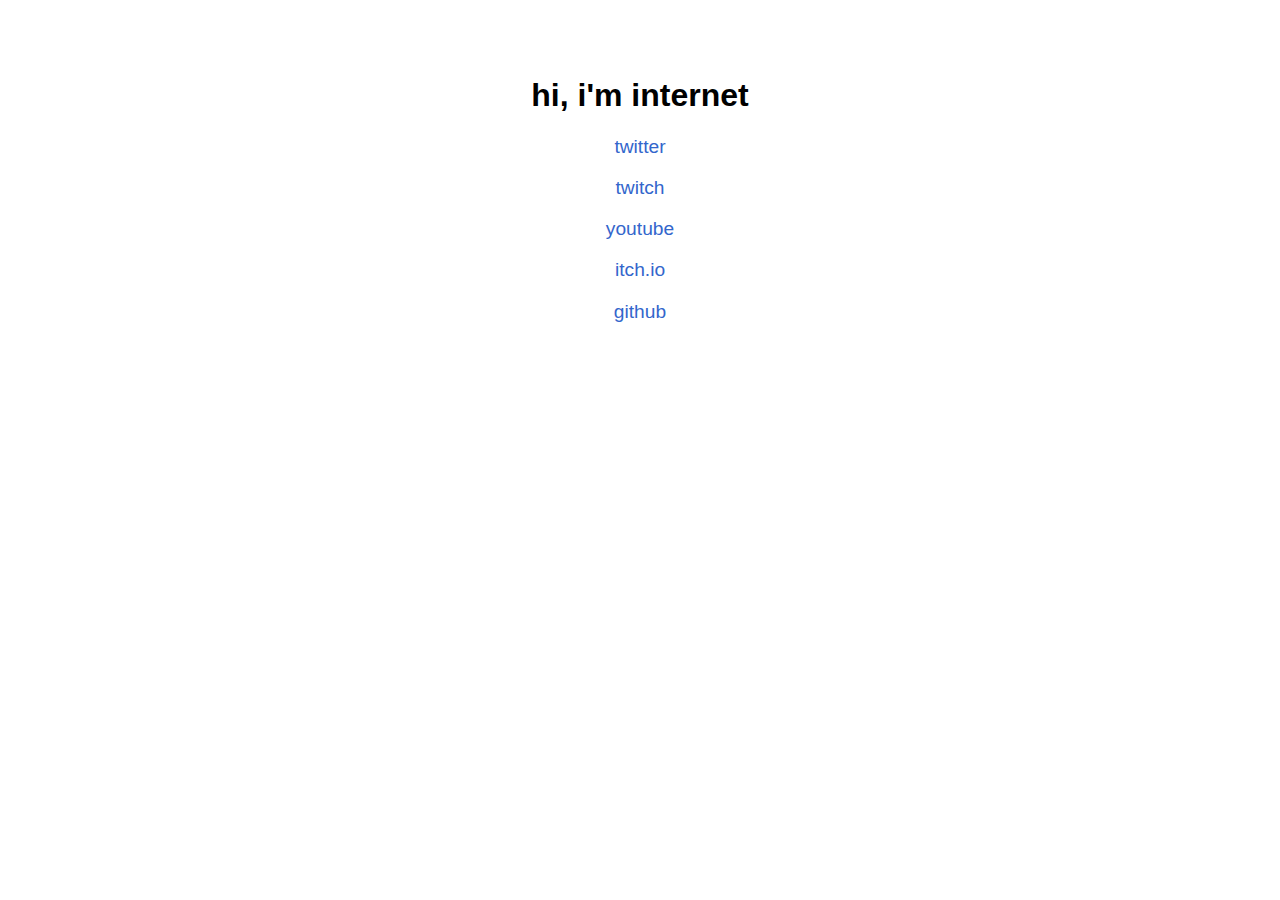
<file: index.html>
<!DOCTYPE html>
<html>
<head>
  <meta charset="UTF-8">
  <title>my links</title>
  <style>
    body { font-family: sans-serif; text-align: center; padding: 3em; }
    a { display: block; margin: 1em 0; font-size: 1.2em; text-decoration: none; color: #3366cc; }
  </style>
</head>
<body>
  <h1>hi, i'm internet</h1>
  <a href="https://www.x.com/Delta_Tea_">twitter</a>
  <a href="https://www.twitch.tv/delta_tea_">twitch</a>
  <a href="https://www.youtube.com/@Delta_Tea">youtube</a>
  <a href="https://delta-tea.itch.io/">itch.io</a>
  <a href="https://github.com/DeltaTea">github</a>
</body>
</html>
</file>
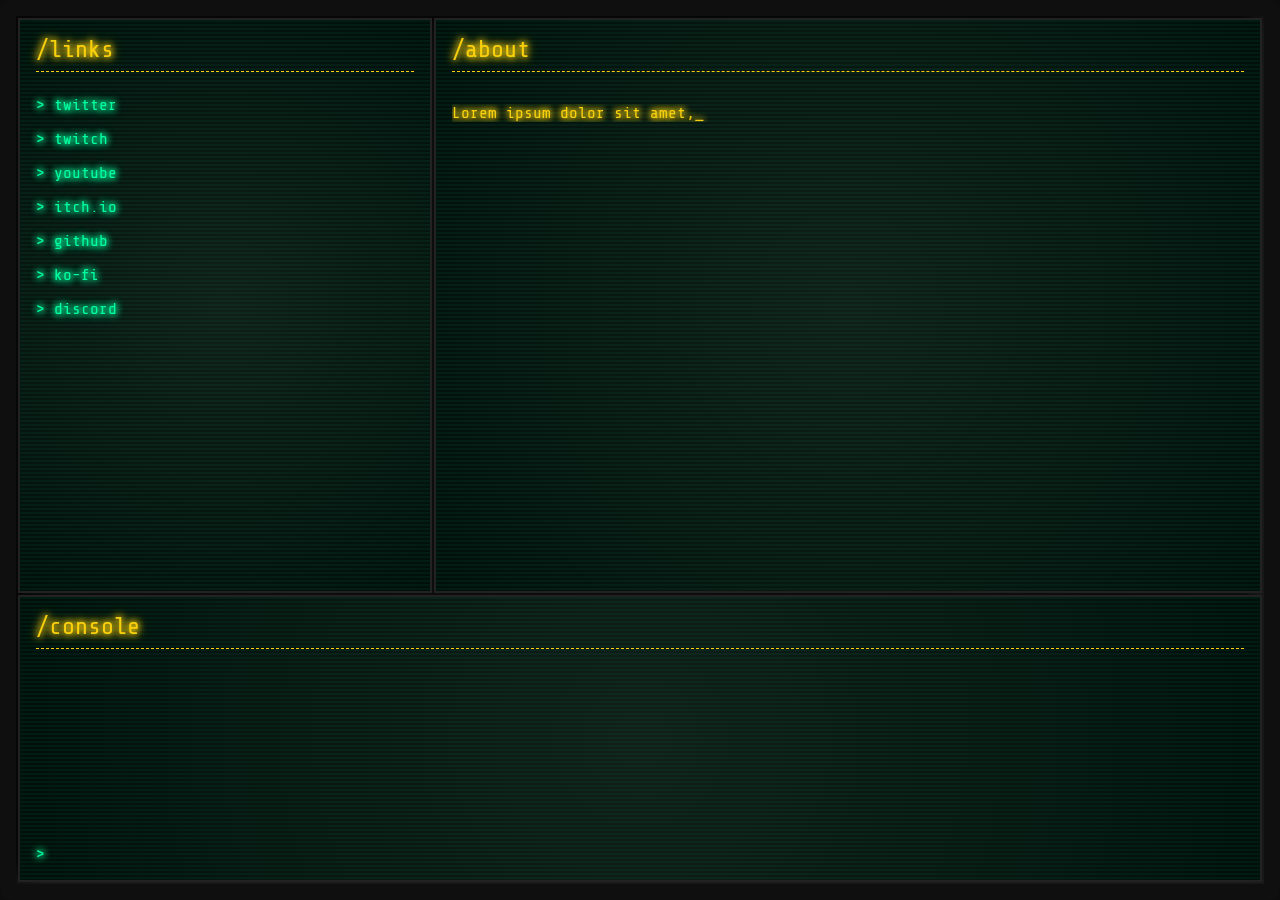
<file: page.html>
<!DOCTYPE html>
<html lang="en">
<head>
  <meta charset="UTF-8" />
  <meta name="viewport" content="width=device-width, initial-scale=1.0" />
  <title>Delta Link</title>

	<link rel="preconnect" href="https://fonts.googleapis.com">
	<link rel="preconnect" href="https://fonts.gstatic.com" crossorigin>
	<link href="https://fonts.googleapis.com/css2?family=Share+Tech+Mono&display=swap" rel="stylesheet">
	<link rel="stylesheet" href="terminal.css">

</head>
<body>
  <div class="panel links">
    <div class="title">/links</div>
	<a href="https://www.x.com/Delta_Tea_">> twitter</a>
	<a href="https://www.twitch.tv/delta_tea_">> twitch</a>
	<a href="https://www.youtube.com/@Delta_Tea">> youtube</a>
	<a href="https://delta-tea.itch.io/">> itch.io</a>
	<a href="https://github.com/DeltaTea">> github</a>
	<a href="https://ko-fi.com/deltatea">> ko-fi</a>
	<a href="https://discord.gg/HP9vZrUJGZ">> discord</a>
  </div>

  <div class="panel about-panel about">
    <div class="title">/about</div>
    <p class="typed" id="typed-text"></p>
  </div>

  <div class="panel status-panel">
    <div class="title">/console</div>
    <div id="scrolling-text"></div>
    <div id="console-line">
      <span>&gt;</span><input id="console-input" type="text" autocomplete="off"  />
    </div>
  </div>

  <script>
	  
	const commands = {
		help: 'HELP HELP HELP HELP',
		status: 'System nominal. Uplink stable. Residual entropy: minimal.',
		rickroll: 'https://www.youtube.com/watch?v=E4WlUXrJgy4',
		cd: 'The system cannot find the path specified.',
		ls: 'Error: file corrupt',
	};
		
		
	// Array of objects with optional delay, color, and sameLine parameters
	//{ text: "Hello World!", sameLine: true, color: "blue", delay = 1000 }
	const initText = [
		{text: "", delay: 1000},
		{text: "INITIATING OMEGA TERMINAL SESSION..."},
		{text: "> ssh delta@734.15.13.37"},
		{text: "  delta@734.15.13.37's password: "},
		{text: "*",sameLine: true, delay: 100},
		{text: "*",sameLine: true, delay: 100},
		{text: "*",sameLine: true, delay: 100},
		{text: "*",sameLine: true, delay: 100},
		{text: "*",sameLine: true, delay: 100},
		{text: "Starting Quantum Tunneling"},
		{text: "", delay: 20},
		{text: "  █ ", delay: 1500},
		{text: "█ ",sameLine: true, delay: 1000},
		{text: "█ ",sameLine: true, delay: 500},
		{text: "█ ",sameLine: true, delay: 500},
		{text: "█ ",sameLine: true, delay: 500},
		{text: "█ ",sameLine: true, delay: 200},
		{text: "█ ",sameLine: true, delay: 100},
		{text: "█ ",sameLine: true, delay: 100},
		{text: "█ ",sameLine: true, delay: 100},
		{text: "█ ",sameLine: true, delay: 100},
		{text: "", delay: 500},
		{text: " Alligned QPUs", color: "red"},
		{text: " CONNECTION STATUS:"},
		{text: "ONLINE", sameLine: true},
		{text: "Welcome Δ!"},


	];
	
	var textData = initText
	
	let i = 0;
		function scrollText() {
			const container = document.getElementById('scrolling-text');
			if (i < textData.length) {
				const { text, delay = 1000, color, sameLine = false } = textData[i];
				if (!sameLine){
					container.appendChild(document.createElement('br'));
				}
				if (color){
					const span = document.createElement('span');
					span.style.color = color;
					span.textContent = text;
					container.appendChild(span);
				}else{
					// Create a text node and append it
					const textNode = document.createTextNode(text);
					container.appendChild(textNode);
				}
			setTimeout(scrollText, delay);
			i++;
			} else {
				document.getElementById('console-input').focus();
			}
		}

    scrollText();

    const aboutText = "Lorem ipsum dolor sit amet, consectetur adipiscing elit. Sed ut perspiciatis unde omnis iste natus error sit voluptatem accusantium doloremque laudantium.";
    const typedEl = document.getElementById('typed-text');
    let j = 0;

    function typeWriter() {
      if (j < aboutText.length) {
        typedEl.textContent += aboutText.charAt(j);
        j++;
        setTimeout(typeWriter, 25);
      }
    }

    typeWriter();

    const input = document.getElementById('console-input');
    input.addEventListener('keydown', function (e) {
      if (e.key === 'Enter') {
        
		const userInput = input.value.trim()
		const cmd = input.value.trim().split(" ")[0];
        const output = document.createElement('div');
		const inyput = document.createElement('div');
        if (cmd in commands) {
          output.textContent = commands[cmd];
        } else {
          output.textContent = `Error: '${cmd}' is not a valid command.`;
        }
        inyput.textContent = `> ${userInput}`;
		document.getElementById('scrolling-text').appendChild(inyput);
		document.getElementById('scrolling-text').appendChild(output);
        input.value = '';
      }
    });
  </script>
</body>
</html>
</file>
<file: terminal.css>
:root {
      --bg: #0d0d0d;
      --green: #00ff9c;
      --amber: #ffcc00;
      --panel-border: #222;
      --crt-border: #0f0f0f;
	  --Glow: 0 0 0.5em currentColor, 0 0 6px currentColor, 0 0 9px currentColor;
	  --font: "Share Tech Mono", monospace;

    }

    html, body {
      margin: 0;
      padding: 0;
      height: 100%;
      overflow: hidden;
      font-family: var(--font);
      background-color: var(--bg);
      color: var(--green);
    }

    body {
      display: grid;
      grid-template-columns: 1fr 2fr;
      grid-template-rows: 2fr 1fr;
      gap: 2px;
      padding: 2px;
      box-sizing: border-box;
      border: 1rem solid var(--crt-border);
      box-shadow: inset -12px -12px 18px rgba(255, 255, 255, 0.06), inset 12px 12px 18px rgba(0, 0, 0, 0.5);
      border-radius: 0.75rem;
    }

    .panel {
      border: 2px solid var(--panel-border);
      padding: 1rem;
      background: radial-gradient(circle at center, #111 0%, #000 100%);
      overflow: hidden;
      display: flex;
      flex-direction: column;
      justify-content: flex-start;
      position: relative;
      text-shadow: var(--Glow)
    }

    .about {
      color: var(--amber);
      text-shadow: var(--Glow);
    }

    a {
      color: var(--green);
      text-decoration: none;
      display: block;
      margin: 0.5rem 0;
      transition: color 0.2s ease;
    }

    a:hover {
      color: var(--amber);
	    text-shadow:  var(--Glow);
    }

    .title {
      font-size: 1.5rem;
      margin-bottom: 1rem;
      color: var(--amber);
      border-bottom: 1px dashed var(--amber);
      padding-bottom: 0.5rem;
      text-shadow:  var(--Glow);
    }

    .typed::after {
      content: '_';
      animation: blink 0.7s step-end infinite;
    }

    .typed {
      white-space: pre-wrap;
      overflow: hidden;
      border-right: none;
      display: inline-block;
      max-width: 100%;
    }

    @keyframes blink {
      from, to { opacity: 0 }
      50% { opacity: 1 }
    }

    .links {
      grid-column: 1 / 2;
      grid-row: 1 / 2;
    }

    .about-panel {
      grid-column: 2 / 3;
      grid-row: 1 / 2;
    }

    .status-panel {
      grid-column: 1 / 3;
      grid-row: 2 / 3;
    }

    #scrolling-text {
      flex-grow: 1;
      overflow: hidden;
      display: flex;
      flex-direction: column;
      justify-content: flex-end;
    }

    #console-line {
      display: flex;
      align-items: center;
    }

    #console-line span {
      margin-right: 0.5rem;
    }

    #console-input {
      border: none;
      outline: none;
      background: transparent;
      color: var(--green);
      font-family: var(--font);
      font-size: 1rem;
      width: 100%;
      text-shadow:  var(--Glow);
    }

    /* crt fx */
    .panel::before {
      content: '';
      position: absolute;
      top: 0;
      left: 0;
      width: 100%;
      height: 100%;
      background: repeating-linear-gradient(
        to bottom,
        rgba(0, 255, 156, 0.05),
        rgba(0, 255, 156, 0.05) 2px,
        transparent 2px,
        transparent 4px
      );
      pointer-events: none;
      z-index: 1;
    }

    .panel::after {
      content: '';
      position: absolute;
      top: 0;
      left: 0;
      width: 100%;
      height: 100%;
      background: rgba(0, 255, 156, 0.06);
      mix-blend-mode: screen;
      pointer-events: none;
      z-index: 2;
      filter: blur(0.5px);
    }
</file>
